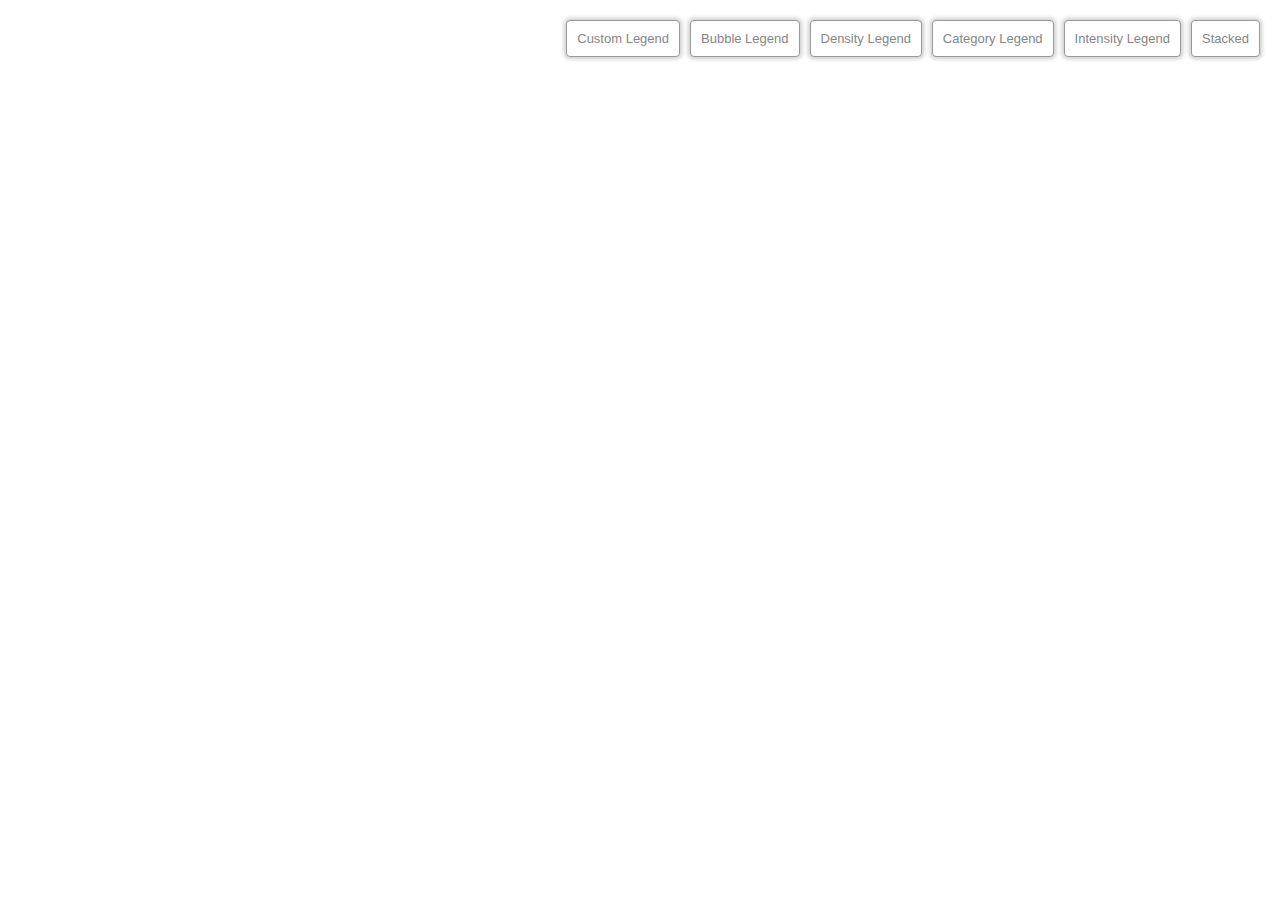
<file: App_map_story_completa/bower_components/cartodb.js/examples/legends/index.html>
<!DOCTYPE html>
<html lang="en">
  <head>
    <meta charset="UTF-8">
    <title>Legends | CartoDB.js</title>

    <link rel="stylesheet" href="http://libs.cartocdn.com/cartodb.js/v3/themes/css/cartodb.css" /> 
    <!--[if lte IE 8]>
    <link rel="stylesheet" href="http://libs.cartocdn.com/cartodb.js/v3/themes/css/cartodb.ie.css" /> 
    <![endif]-->

    <script src="../../dist/cartodb.js"></script>
    <script>

      currentLegend = null;
      legends       = {};
      legendsArray  = [];

      function selectLegend(e){

        e.stopPropagation();
        e.preventDefault();

        var target = e.target;
        var $link = $(e.target);
        var type = $link.attr("data-legend");

        if (type === 'stacked') {

        $(".legend-selector a").addClass("selected");

          var stackedLegend = new cdb.geo.ui.Legend.Stacked({
            data: legendsArray
          });

          currentLegend = stackedLegend;

        } else { 

          $(".legend-selector a.selected").removeClass("selected");
          $link.addClass("selected");

          currentLegend = legends[type].legend;
        }

        currentLegend.addTo(".legends");

        // $("#map .legends").html(currentLegend.render().$el);

      }

      function renderLegendList() {

        _.each(legends, function(legend, type) {

          var li = '<li><a href="#" data-legend="' + type + '">' + legend.title + '</a></li>';
          $(".legend-selector").append(li);

        });

        var li = '<li><a href="#" data-legend="stacked">Stacked</a></li>';
        $(".legend-selector").append(li);

      }

      window.onload = function() {

        cdb.load('../../src/', function() {

          var customLegend = new cdb.geo.ui.Legend.Custom({
            title: "Custom Legend",
            data: [
              { name: "Natural Parks",  value: "#58A062" },
              { name: "Villages",       value: "#F07971" },
              { name: "Rivers",         value: "#54BFDE" },
              { name: "Fields",         value: "#9BC562" },
              { name: "Caves",          value: "#FABB5C" }
            ]
          });

          var categoryLegend = new cdb.geo.ui.Legend.Category({
            title: "Category Legend",
            data: [
              { name: "Airport Parks", value: "img/airport-24@2x.png",   type: "image" },
              { name: "Heart",         value: "img/heart-24@2x.png",     type: "image" },
              { name: "Zoom",          value: "img/zoo-24@2x.png",       type: "image" },
              { name: "Fields",        value: "img/tennis-24@2x.png",    type: "image" },
              { name: "Caves",         value: "img/town-hall-24@2x.png", type: "image" },
            ]
          });

          var bubbleLegend = new cdb.geo.ui.Legend.Bubble({
            title: "Bubble Legend",
            min: 21, max: 20, color: "red"
          });

          var densityLegend = new cdb.geo.ui.Legend.Density({
            title: "Density Legend",
            left: "0", right: "10", colors: [ "#58A062", "#F07971", "#54BFDE", "#9BC562", "#FABB5C" ]
          });

          var intensityLegend = new cdb.geo.ui.Legend.Intensity({
            title: "Intensity Legend",
            left: "10", right: "20", color: "#f1f1f1"
          });

          legends = {
            custom:    { legend: customLegend,    title: "Custom Legend" },
            bubble:    { legend: bubbleLegend,    title: "Bubble Legend" },
            density:   { legend: densityLegend,   title: "Density Legend" },
            category:  { legend: categoryLegend,  title: "Category Legend" },
            intensity: { legend: intensityLegend, title: "Intensity Legend" }
          };

          legendsArray = [{
            title: "Category Legend",
            data: [
              { name: "Natural Parks",  value: "#58A062" },
              { name: "Villages",       value: "#F07971" },
              { name: "Rivers",         value: "#54BFDE" },
              { name: "Fields",         value: "#9BC562" },
              { name: "Caves",          value: "#FABB5C" }
            ]
          }, {
            type: "bubble",
            title: "Bubble Legend",
            min: 21, max: 20, color: "red"
          }];

          renderLegendList();


          $(".legend-selector a").click(selectLegend);

          var map_viz_url = 'http://documentation.cartodb.com/api/v2/viz/2b13c956-e7c1-11e2-806b-5404a6a683d5/viz.json';

          var onVisDone = function(vis, layers) {

            layers[1].setInteraction(true);

            layers[1].on('featureOver', function(e, latlng, pos, data, layerNumber) {
              cartodb.log.log(e, latlng, pos, data, layerNumber);
            });

          };

          cartodb.createVis('map', map_viz_url, { legends: false, no_cdn: true }).done(onVisDone);

        });

      }

    </script>

    <style type="text/css">
      html, body {
        position:relative;
      }
      html, body, #map {
        height: 100%;
        padding: 0;
        margin: 0;
      }

      .legend-selector {
        position:absolute;
        top: 20px; right: 20px;
        margin: 0; padding: 0;
        z-index: 100;
      }

      .legend-selector li {
        display:inline-block;
        margin: 0 0 0 10px; padding: 0;
        list-style:none;
      }

      .legend-selector li a {
        display:block;
        text-decoration:none;
        text-align:center;
        font: normal 13px "Helvetica",Arial;
        color: #858585;
        webkit-box-shadow: rgba(0, 0, 0, 0.2) 0 0 4px 2px;
        -moz-box-shadow: rgba(0, 0, 0, 0.2) 0 0 4px 2px;
        box-shadow: rgba(0, 0, 0, 0.2) 0 0 4px 2px;
        -webkit-border-radius: 4px;
        -moz-border-radius: 4px;
        -ms-border-radius: 4px;
        -o-border-radius: 4px;
        border-radius: 4px;
        border: 1px solid #999;
        background: #FFF;
        z-index: 5;
        padding: 10px;
      }

      .legend-selector li a.selected {
        background:#f1f1f1;
      }

    </style>

  </head>
  <body>
    <ul class="legend-selector"> </ul>
    <div id="map">
      <div class="legends"></div>
    </div>
  </body>
</html>
</file>
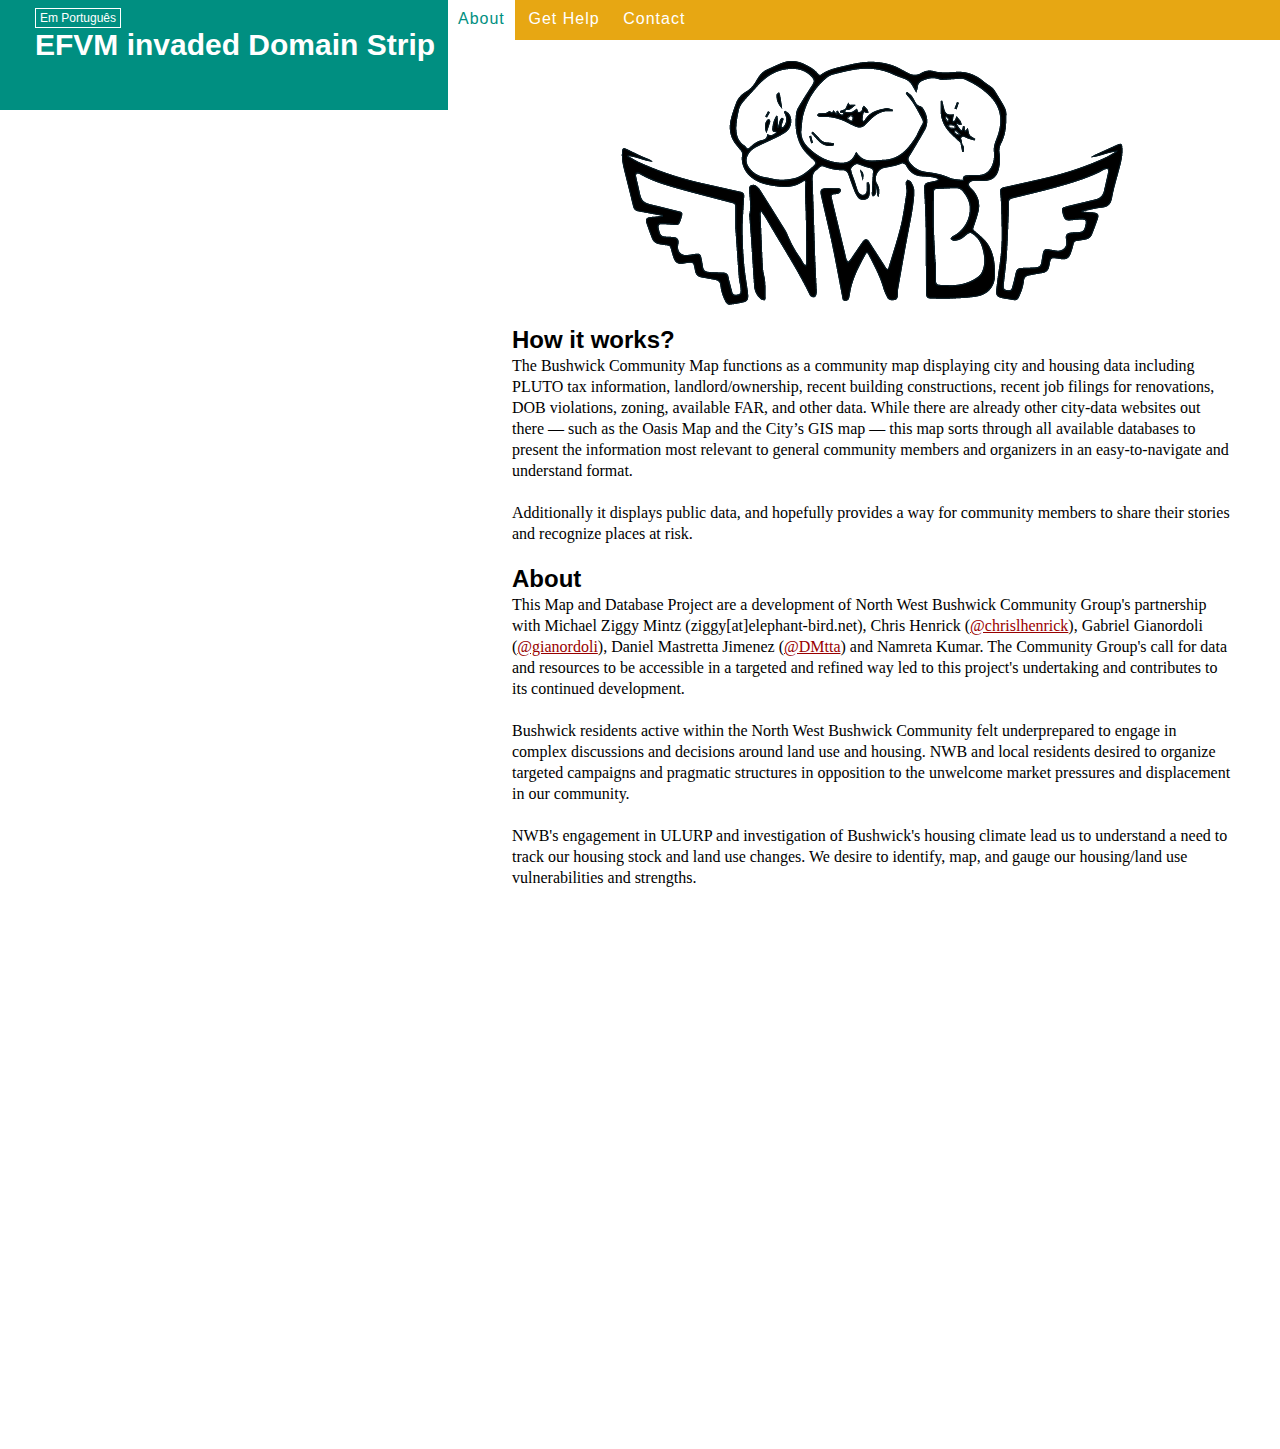
<file: App_map_story_completa/html/about.html>
﻿<!DOCTYPE html>
<html>
  <head>
    <meta charset="utf-8">
    <meta http-equiv="X-UA-Compatible" content="IE=edge,chrome=1">
    <meta name="viewport" content="width=device-width, initial-scale=1">
    <link rel="icon" href="../../favicon.ico">
    <title>Bushwick Community Map</title>
    <link href="../css/normalize.css" rel="stylesheet">
    <link rel="stylesheet" href="//libs.cartocdn.com/cartodb.js/v3/themes/css/cartodb.css" />
    <link rel="stylesheet" href="//cartodb.github.io/odyssey.js/sandbox/css/slides.css">
    <link href="../css/styles.css" rel="stylesheet">
  </head>
  <body>
  
    <div id="intro_and_slides">
      <!-- Map title and intro -->
      <div id="intro">
        <a id="language" href="#">en Español</a><br>
        <h1 class="en"><a href="../index.html" class="button">EFVM invaded Domain Strip</a></h1>
        <h1 class="es"><a href="../index.html" class="button">Invasões na Faixa de Domínio da EFVM</a></h1>
      </div>
    </div>

    <!-- top menu bar ENGLISH-->
    <div class="navigation en">
      <ul class="navbar">        
        <li><a href="./about.html" class="button">About</a></li>
        <li><a href="./get_help.html" class="button">Get Help</a></li>
        <li><a href="./contact.html" class="button">Contact</a></li>
      </ul>
    </div>

    <!-- top menu bar SPANISH-->
    <div class="navigation es">
      <ul class="navbar">        
        <li><a href="./about.html" class="button">Sobre a Arya</a></li>
        <li><a href="./get_help.html" class="button">Ajuda</a></li>
        <li><a href="./contact.html" class="button">Contato</a></li>
      </ul>
    </div>

    <div class="copy">

     <img src="../images/logo.png"/>
     
     <div class="en">
      <h2>How it works?</h2>
      <p>The Bushwick Community Map functions as a community map displaying city and housing data including PLUTO tax information, landlord/ownership, recent building constructions, recent job filings for renovations, DOB violations, zoning, available FAR, and other data. While there are already other city-data websites out there — such as the Oasis Map and the City’s GIS map — this map sorts through all available databases to present the information most relevant to general community members and organizers in an easy-to-navigate and understand format.<br><br>Additionally it displays public data, and hopefully provides a way for community members to share their stories and recognize places at risk.</p>

      <h2>About</h2>
      <p>This Map and Database Project are a development of North West Bushwick Community Group's partnership with Michael Ziggy Mintz (ziggy[at]elephant-bird.net), Chris Henrick (<a href="https://twitter.com/chrislhenrick" target="_blank">@chrislhenrick</a>), Gabriel Gianordoli (<a href="https://twitter.com/gianordoli" target="_blank">@gianordoli</a>), Daniel Mastretta Jimenez (<a href="@DMtta">@DMtta</a>) and Namreta Kumar. The Community Group's call for data and resources to be accessible in a targeted and refined way led to this project's undertaking and contributes to its continued development.<br><br>Bushwick residents active within the North West Bushwick Community felt underprepared to engage in complex discussions and decisions around land use and housing. NWB and local residents desired to organize targeted campaigns and pragmatic structures in opposition to the unwelcome market pressures and displacement in our community.<br><br>NWB's engagement in ULURP and investigation of Bushwick's housing climate lead us to understand a need to track our housing stock and land use changes. We desire to identify, map, and gauge our housing/land use vulnerabilities and strengths.</p>

      <h2>Why?</h2>
      <p>Across Bushwick, as housing investors buy homes and raise rents to line their pockets, they kick out longstanding low-income tenants, either through illegal intimidation tactics or questionably “legal” tactics in the housing court system. Many tenants know little about how to stand up and fight against this injustice, knowing very little about their home: who their landlord is, if their unit is rent-stabilized, how many code violations are filed on their building, and more. While most tenants know that change is happening, they often can't see the the widespread nature of the change across their neighborhood. Community organizers working to help prevent displacement need a more precise sense of the trends occurring on particular blocks, buildings, and across the neighborhood to know where to focus their efforts.<br><br>We saw the need for a free, community-owned, and community-directed map to help residents get a better sense of these changes and to unite together against these injustices.</p>

      <h2>Hopefull Developments of this map</h2>
      <p><strong>Participatory Data Sets:</strong> to encourage public engagement and contribute to the trackability of local changes in housing, resident communities, and land use. This can be an “informative” map and website documenting the major developments and sites of gentrification in Bushwick, focusing on human stories behind data. It tells the story of the changes in Bushwick. The data solicited from map-users, residents,and ex-residents, will be potentially framed to help track changes and vulnerabilities through data collection not done successfully by city agencies.<br><br><strong>Data on Proposed New Developments:</strong> a “what’s next” map. A continually updated map, with proposed new buildings and zoning changes for Bushwick, so community members and organizers won’t be surprised by a new development.</p>
    </div>

    <div class="es">
     <h2>¿Cómo funciona?</h2>
     <p>El Mapa de la Comunidad de Bushwick funciona como un mapa de la comunidad que muestra datos sobre la ciudad y la vivienda, incluyendo información del impuesto PLUTO, arrendador/propietario, construcciones de edificios recientes, solicitudes de trabajo de renovación recientes, violaciones DOB, zonificación, FAR disponible y otra información.  Aunque ya existen otras páginas web con datos sobre la ciudad – como el Mapa Oasis y el mapa de la Ciudad GIS – este mapa utilizará todas las bases de datos para presentar la información más relevante a los organizadores y miembros de la comunidad en general, en un formato fácil de entender.<br><br> Además de mostrar los datos públicos, el mapa interpretará la información para mostrar que propiedades son más vulnerables a la gentrificación y el re-desarrollo.</p>

      <h2>SOBRE NOSOTROS</h2>
      <p>Este Mapa y Proyecto de Base de Datos son el desarrollo de la asociación entre el Grupo de la Comunidad del Noroeste de Bushwick y Michael Ziggy Mintz (envíele correo electrónico a ziggy@elephant-bird.net), Chris Henrick (<a href="https://twitter.com/chrislhenrick" target="_blank">@chrislhenrick</a>), Gabriel Gianordoli (<a href="https://twitter.com/gianordoli" target="_blank">@gianordoli</a>), Daniel Mastretta Jimenez (<a href="@DMtta">@DMtta</a>) and Namreta Kumar. El llamado del Grupo de la Comunidad a la accesibilidad de datos y recursos, presentados en una forma enfocada y precisa, es lo que los llevó a emprender en este proyecto y lo que contribuirá en su continuo desarrollo.<br><br>Los residentes de Bushwick activos en el NWB se sintieron sorprendidos y poco preparados para participar en discusiones complejas y decisiones en torno al uso de la tierra y la vivienda.  Al mismo tiempo, NWB y los residentes locales quisieron organizar campañas específicas y estructuras pragmáticas en oposición a las presiones indeseadas del mercado  y al desplazamiento en nuestra comunidad.<br><br>El compromiso de NWB con ULUPR y la investigación sobre las condiciones de la vivienda en Bushwick, nos llevaron a entender la necesidad de seguir los cambios en el valor de la vivienda y el uso de la tierra. Queremos identificar, mapear y medir nuestras vulnerabilidades y fortalezas en el uso de la vivienda y la tierra.<br><br> Nuestros objetivos de trabajo en NWB incluyen el empoderamiento de nuestra comunidad a través del acceso a la información específica, la participación de los residentes en los procesos públicos y proveer las herramientas necesarias a las comunidades que se organizan para  la vivienda accesible, la estabilidad comunitaria y abogar por las necesidades locales en las conversaciones sobre el desarrollo.  Contamos con el potencial que la data participativa establece para continuar el compromiso de la participación comunitaria y seguir los cambios que los datos públicos no documentan de manera exitosa.</p>

     <h2>¿POR QUÉ?</h2>
     <P>Bushwick está pasando por una crisis de justicia de la vivienda.  A través de todo Bushwick, mientras que los inversionistas de la vivienda compran casas y aumentan el alquiler para llenar sus bolsillos, echan a los inquilinos de bajos recursos, ya sea a través de tácticas de intimidación ilegales o tácticas “legales” cuestionables en el sistema de corte de la vivienda.  Muchos inquilinos saben poco sobre como ponerse en pie y luchar en contra de estas injusticias, ya que saben muy poco sobre sus hogares: quién es su propietario, si su unidad es de renta estabilizada, cuántas violaciones de código han sido registradas en su edificio, y más.  Mientras que la mayoría de los inquilinos saben que hay cambios ocurriendo, no siempre ven cuán abarcador es la naturaleza de estos cambios por todo su barrio.  Además, los organizadores de la comunidad que trabajan para prevenir el desplazamiento necesitan una idea más precisa de las tendencias que ocurren en cuadras particulares, edificios y en todo el barrio, para así saber dónde enfocar sus esfuerzos.<br><br>Mientras que los inversionistas y corredores de bienes raíces utilizan páginas web costosas buscando casas para comprar, rápidamente recopilando información para expandir su portafolio y aumentar sus ganancias de alquiler en Bushwick y toda la ciudad de Nueva York, nosotros vimos la necesidad de un mapa gratis creado por y dirigido a la comunidad, para así ayudar a los residentes a tener una mejor idea de estos cambos y unirnos en contra de estas injusticias.</p>

     <h2>Desarrollos que esperamos de este mapa:</h2>
     <p><strong>Data Participativa Establece:</strong> fomentar la participación pública y ayudar a documentar los cambios locales en la vivienda, las comunidades residenciales y el uso de la tierra. Este sería un mapa "informativo" y una página web que documenta los sitios de gentrificación en Bushwick, y los acontecimientos principales, centrándose en las historias humanas detrás de los datos. ‘Contará la historia' de los cambios en Bushwick y complementará al mapa, el cual está más orientado a los datos. Esta información será solicitada a los residentes usuarios para crear un esquema, y seguir los cambios y vulnerabilidades que existen en la recopilación de data en las agencias de la ciudad.<br><br>Datos sobre <strong>Nuevas Propuestas de Desarrollo:</strong> un mapa de "qué es lo próximo". Este mapa se actualizará continuamente con las propuestas de edificios nuevos y cambios de zonificación en Bushwick, para que los miembros de la comunidad y los organizadores no sean sorprendidos por nuevos desarrollos.</p>
    </div>

  	</div>
    <script src="//ajax.googleapis.com/ajax/libs/jquery/1.11.1/jquery.min.js"></script>
    <script src="../js/internal_pages.js"></script> 
  </body>
</html>
</file>
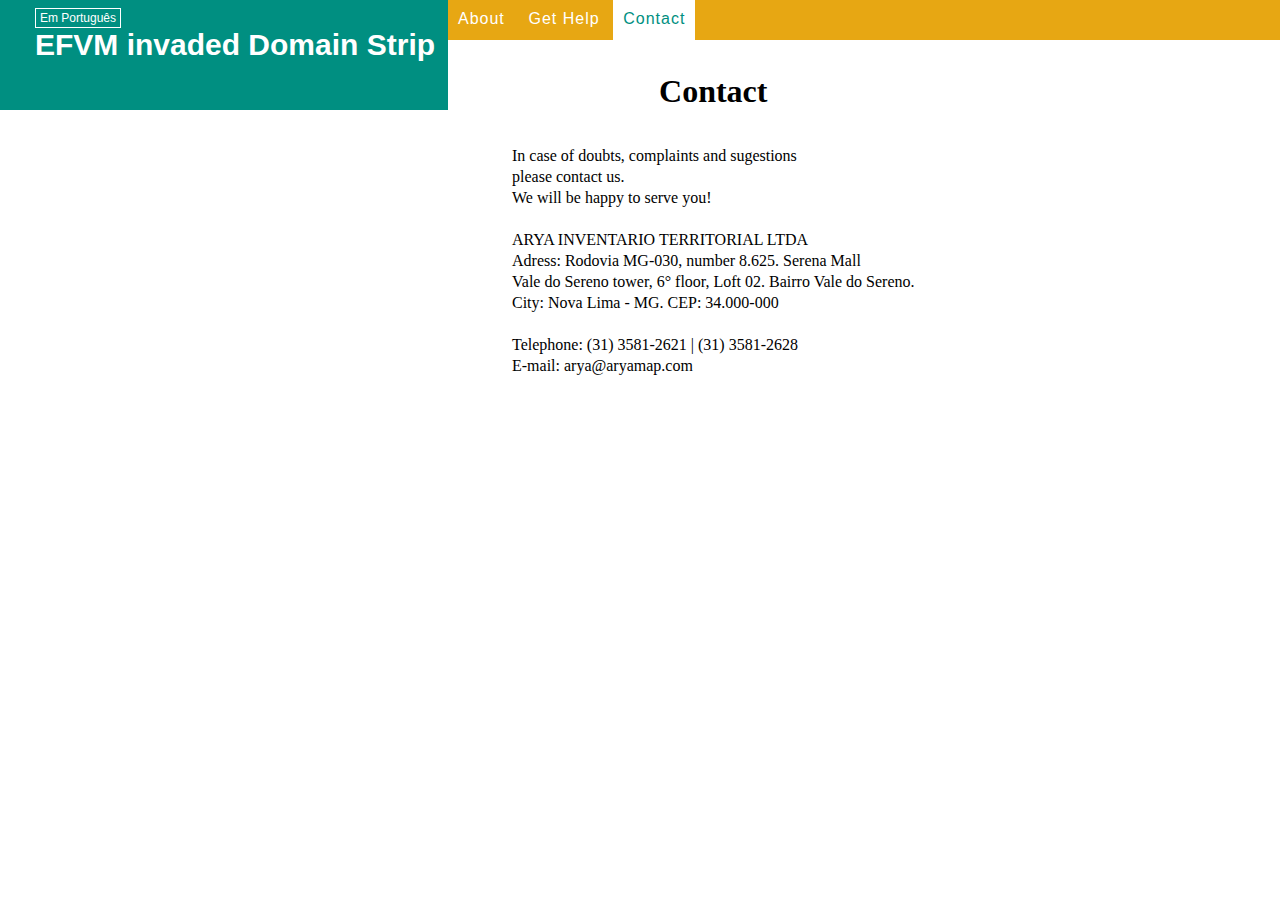
<file: App_map_story_completa/html/contact.html>
﻿<!DOCTYPE html>
<html>
  <head>
    <meta charset="utf-8">
    <meta http-equiv="X-UA-Compatible" content="IE=edge,chrome=1">
    <meta name="viewport" content="width=device-width, initial-scale=1">
    <link rel="icon" href="../../favicon.ico">
    <title>Bushwick Community Map</title>
    <link rel="stylesheet" href="//libs.cartocdn.com/cartodb.js/v3/themes/css/cartodb.css" />
    <link rel="stylesheet" href="//cartodb.github.io/odyssey.js/sandbox/css/slides.css">
    <link href="../css/normalize.css" rel="stylesheet">
    <link href="../css/styles.css" rel="stylesheet">
  </head>
  <body>

    <div id="intro_and_slides">
      <!-- Map title and intro -->
      <div id="intro">
        <a id="language" href="#">en Español</a><br>
        <h1 class="en"><a href="../index.html" class="button">EFVM invaded Domain Strip</a></h1>
        <h1 class="es"><a href="../index.html" class="button">Invasões na Faixa de Domínio da EFVM</a></h1>
      </div>
    </div>

    <!-- top menu bar ENGLISH-->
    <div class="navigation en">
      <ul class="navbar">        
        <li><a href="./about.html" class="button">About</a></li>
        <li><a href="./get_help.html" class="button">Get Help</a></li>
        <li><a href="./contact.html" class="button">Contact</a></li>
      </ul>
    </div>

    <!-- top menu bar SPANISH-->
    <div class="navigation es">
      <ul class="navbar">        
        <li><a href="./about.html" class="button">Sobre a Arya</a></li>
        <li><a href="./get_help.html" class="button">Ajuda</a></li>
        <li><a href="./contact.html" class="button">Contato</a></li>
      </ul>
    </div>
    
    <div class="copy">
      <div class="en">
          <h1 style="text-align: center">Contact</h1><br />
          <p>
              In case of doubts, complaints and sugestions<br />
              please contact us.<br />
              We will be happy to serve you!<br /><br />

              ARYA INVENTARIO TERRITORIAL LTDA<br />
              Adress: Rodovia MG-030, number 8.625. Serena Mall<br />
              Vale do Sereno tower, 6° floor, Loft 02. Bairro Vale do Sereno.<br />
              City: Nova Lima - MG. CEP: 34.000-000<br /><br />

              Telephone: (31) 3581-2621 | (31) 3581-2628<br />
              E-mail: arya@aryamap.com<br /><br />
          </p>
      </div>

    <div class="es">
        <h1 style="text-align: center">Contato</h1><br />
        Em caso de dúvidas, reclamações e sugestões<br />
        entre em contato conosco.<br />
        Teremos prazer em atendê-lo!<br /><br />

        ARYA INVENTARIO TERRITORIAL LTDA<br />
        Endereço: Rodovia MG-030, número 8.625. Condomínio Serena Mall<br />
        Torre Vale do Sereno, 6° Andar, Loft 02. Bairro Vale do Sereno.<br />
        Cidade: Nova Lima - MG. CEP: 34.000-000<br /><br />

        Telefone: (31) 3581-2621 | (31) 3581-2628<br />
        E-mail: arya@aryamap.com<br /><br />
    </div>

  </div>


  <script src="//ajax.googleapis.com/ajax/libs/jquery/1.11.1/jquery.min.js"></script>
  <script src="../js/internal_pages.js"></script> 
</body>
</html>
</file>
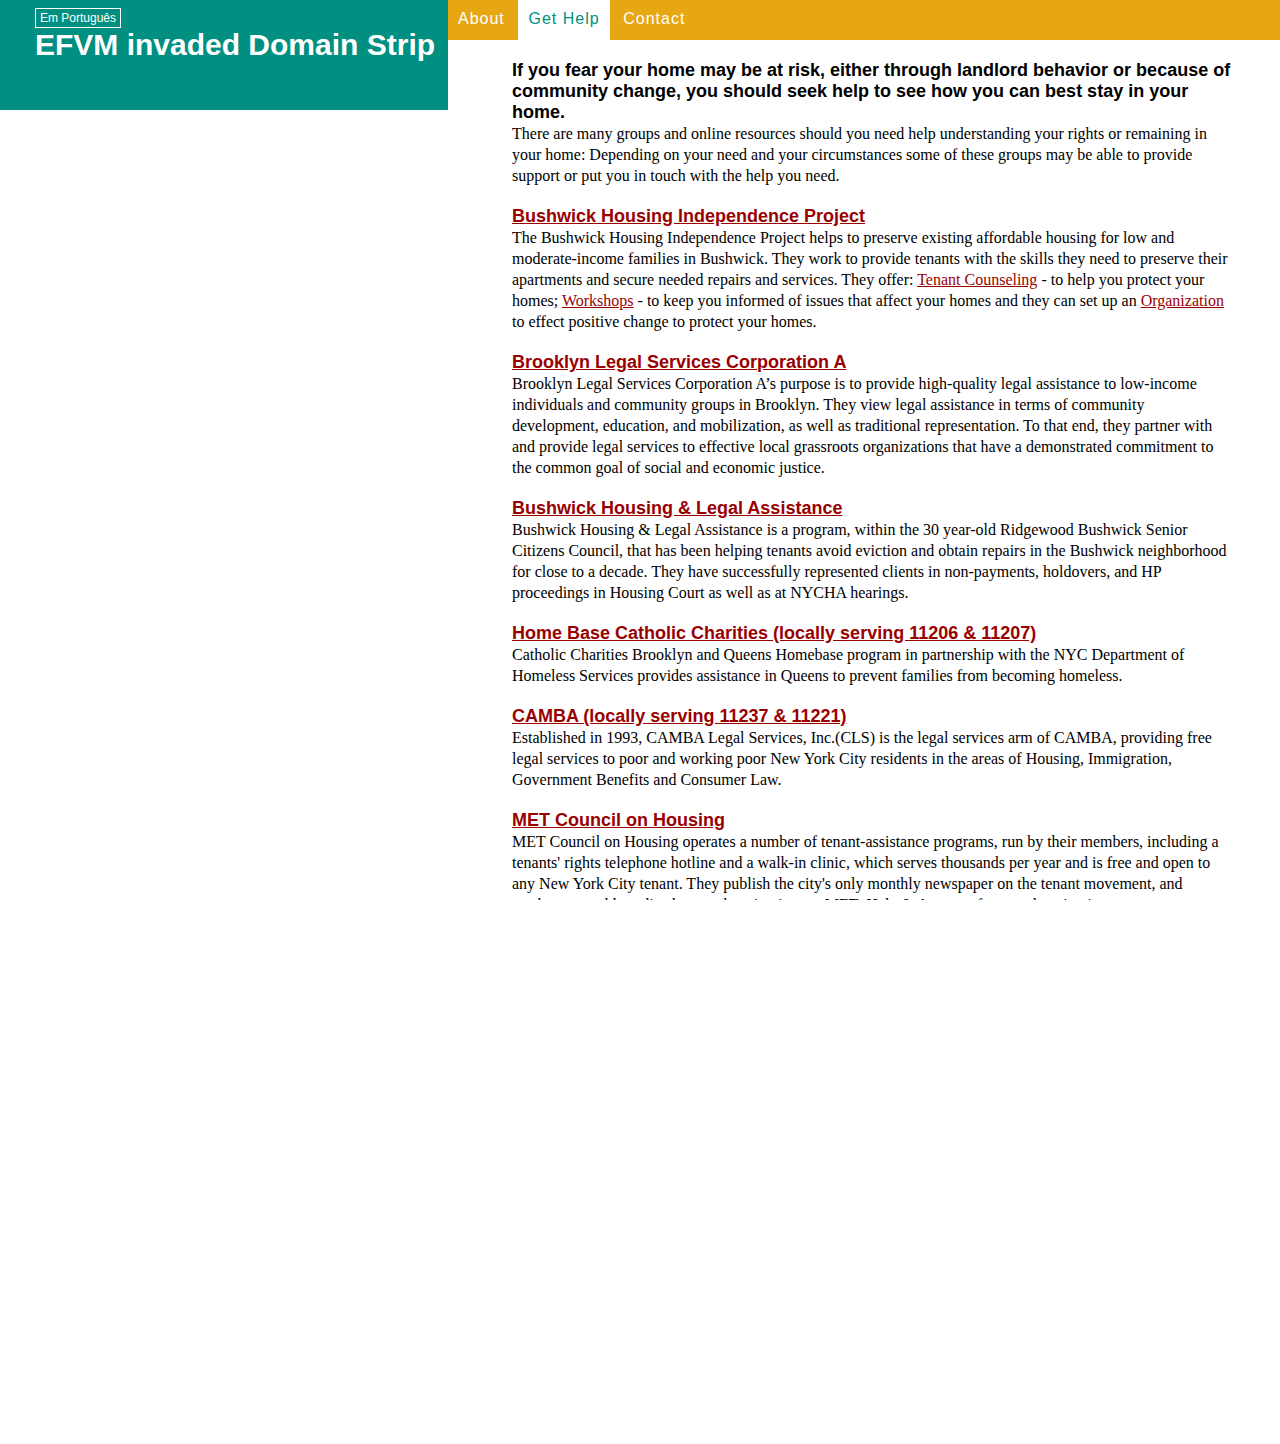
<file: App_map_story_completa/html/get_help.html>
﻿<!DOCTYPE html>
<html>
  <head>
    <meta charset="utf-8">
    <meta http-equiv="X-UA-Compatible" content="IE=edge,chrome=1">
    <meta name="viewport" content="width=device-width, initial-scale=1">
    <link rel="icon" href="../../favicon.ico">
    <title>Bushwick Community Map</title>
    <link rel="stylesheet" href="//libs.cartocdn.com/cartodb.js/v3/themes/css/cartodb.css" />
    <link rel="stylesheet" href="//cartodb.github.io/odyssey.js/sandbox/css/slides.css">
    <link href="../css/normalize.css" rel="stylesheet">
    <link href="../css/styles.css" rel="stylesheet">
  </head>
  <body>

    <div id="intro_and_slides">
      <!-- Map title and intro -->
      <div id="intro">
        <a id="language" href="#">en Español</a><br>
        <h1 class="en"><a href="../index.html" class="button">EFVM invaded Domain Strip</a></h1>
        <h1 class="es"><a href="../index.html" class="button">Invasões na Faixa de Domínio da EFVM</a></h1>
      </div>
    </div>

    <!-- top menu bar ENGLISH-->
    <div class="navigation en">
      <ul class="navbar">        
        <li><a href="./about.html" class="button">About</a></li>
        <li><a href="./get_help.html" class="button">Get Help</a></li>
        <li><a href="./contact.html" class="button">Contact</a></li>
      </ul>
    </div>

    <!-- top menu bar SPANISH-->
    <div class="navigation es">
      <ul class="navbar">        
        <li><a href="./about.html" class="button">Sobre o mapa</a></li>
        <li><a href="./get_help.html" class="button">Ajuda</a></li>
        <li><a href="./contact.html" class="button">Contato</a></li>
      </ul>
    </div>
  
   <div class="copy">
     <div class="en">
      <h3>If you fear your home may be at risk, either through landlord behavior or because of community change, you should seek help to see how you can best stay in your home.
      </h3>
      <p>
        There are many groups and online resources should you need help understanding your rights or remaining in your home: Depending on your need and your circumstances some of these groups may be able to provide support or put you in touch with the help you need.
      </p>

      
      <h3><a href="http://www.bhipbrooklyn.org/" target="_blank">Bushwick Housing Independence Project</a></h3><p>The Bushwick Housing Independence Project helps to preserve existing affordable housing for low and moderate-income families in Bushwick. They work to provide tenants with the skills they need to preserve their apartments and secure needed repairs and services. They offer: <a href="http://www.bhipbrooklyn.org/services.html" target="_blank"><span>Tenant Counseling</span></a> - to help you protect your homes; <a href="http://www.bhipbrooklyn.org/services.html" target="_blank"><span>Workshops</span></a> - to keep you informed of issues that affect your homes and they can set up an <a href="http://www.bhipbrooklyn.org/services.html" target="_blank"><span>Organization</span></a> to effect positive change to protect your homes.</p>

      <h3><a href="http://www.bka.org/" target="_blank">Brooklyn Legal Services Corporation A</a></h3><p>Brooklyn Legal Services Corporation A’s purpose is to provide high-quality legal assistance to low-income individuals and community groups in Brooklyn. They view legal assistance in terms of community development, education, and mobilization, as well as traditional representation. To that end, they partner with and provide legal services to effective local grassroots organizations that have a demonstrated commitment to the common goal of social and economic justice.</p>

      <h3><a href="http://www.lawhelpny.org/organization/bushwick-housing-legal-assistance" target="_blank">Bushwick Housing &#38 Legal Assistance</a></h3><p>Bushwick Housing &#38 Legal Assistance is a program, within the 30 year-old Ridgewood Bushwick Senior Citizens Council, that has been helping tenants avoid eviction and obtain repairs in the Bushwick neighborhood for close to a decade. They have successfully represented clients in non-payments, holdovers, and HP proceedings in Housing Court as well as at NYCHA hearings.</p>

      <h3><a href="http://www.ccbq.org/homebase-homelessness-prevention" target="_blank">Home Base Catholic Charities (locally serving 11206 &#38 11207)</a></h3><p>Catholic Charities Brooklyn and Queens Homebase program in partnership with the NYC Department of Homeless Services provides assistance in Queens to prevent families from becoming homeless.</p>

      <h3><a href="http://www.camba.org/Programs/LegalServices/tabid/64/menuheader/5/submenuheader/10101/Default.aspx" target="_blank">CAMBA (locally serving 11237 &#38 11221)</a></h3><p>Established in 1993, CAMBA Legal Services, Inc.(CLS) is the legal services arm of CAMBA, providing free legal services to poor and working poor New York City residents in the areas of Housing, Immigration, Government Benefits and Consumer Law.</p>

      <h3><a href="http://metcouncilonhousing.org/help_and_answers" target="_blank">MET Council on Housing</a></h3><p>MET Council on Housing operates a number of tenant-assistance programs, run by their members, including a tenants' rights telephone hotline and a walk-in clinic, which serves thousands per year and is free and open to any New York City tenant. They publish the city's only monthly newspaper on the tenant movement, and produce a weekly radio show on housing issues: MET: Help &#38 Answers for your housing issues.</p>

      <h3><a href="http://cwtfhc.org/about-us/" target="_blank">Housing Court Answers</a></h3><p>Housing Court Answers provides Information Tables in the City’s Housing Courts staffs a hotline for callers with information about housing law, rent arrears assistance, and homeless prevention guidance. They staff an Information Table at 250 Broadway to assist public housing and section 8 tenants in termination hearings. HCA also conducts trainings for community groups, unions, elected officials and others on Housing Court procedures, eviction prevent programs and housing law. And, last but most important, HCA fights every day for the rights of unrepresented people in Housing Court.</p>

      <h3><a href="http://www.nyshcr.org/Rent/TenantProtectionUnit/" target="_blank">Tenants Protection Unit</a></h3><p>In 2011, under the leadership of Governor Andrew M. Cuomo, New York State enacted the greatest expansion of rent regulations in 40 years. In 2012, to increase compliance with these laws and further protect rent-regulated tenants, Governor Cuomo created the Tenant Protection Unit (TPU) to act as a proactive law enforcement office within New York State Homes and Community Renewal. The TPU preserves affordable housing by detecting and curtailing patterns and practices of landlord fraud and harassment through audits, investigations, and impactful legal actions. The TPU also encourages compliance by informing tenants and owners of their rights and responsibilities under the rent regulation laws.</p>

      <h2>Additional useful links:</h2>
      <h3><a href="http://www.nyc.gov/html/hpd/html/apartment/lotteries.shtml" target="_blank">NYC Affordable Housing Lottery</a></h3><p>sign up to be on the list to live in a NYC subsidized “affordable” unit.</p>
      <h3><a href="http://www.bushwickcommunitymap.org/Local%20AMI" target="_blank">City Data Bushwick</a></h3><p>Detailed information & statistics on Bushwick.</p>
    </div>

    <div class="es">
      <h3>
        Si temes que tu hogar esté en riesgo, ya sea por el abuso de algún propietario o cambios en tu comunidad, debes de buscar ayuda si es que quieres seguir habitando tu casa.
      </h3>
      <p>
        Existen muchos grupos  y recursos en línea que pueden ayudarte a entender tu derecho a conservar tu vivienda. Dependiendo de tus necesidades y circunstancias, algunos de estos grupos pueden ofrecer su apoyo o ponerte en contacto con la ayuda que necesitas.
      </p>

      
      <h3><a href="http://www.bhipbrooklyn.org/" target="_blank">Bushwick Housing Independence Project</a></h3><p>El proyecto de Independencia de viviendas de Bushwick (Bushwick Housing Independence Project) apoya la preservación de vivienda costeable para familias de bajos recursos en Bushwick. Actualmente Bushwick se encuentra asediado por la falta de vivienda costeable, baja calidad de espacios y altos índices de desalojos forzados. Desplazamiento y falta de vivienda causados por la gentrificación. Este proyecto ayuda a los residentes a obtener habilidades para preservar su vivienda y obtener reparaciones y servicios. Los servicios del BHIP incluyen: <a href="http://www.bhipbrooklyn.org/services.html" target="_blank"><span>Asesoría para residentes</span></a> - Ayudando a conservar tu vivienda; <a href="http://www.bhipbrooklyn.org/services.html" target="_blank"><span>Talleres</span></a> - Discusión e información sobre los problemas que afectan la calidad de vida <a href="http://www.bhipbrooklyn.org/services.html" target="_blank"><span>Organización</span></a> - Trabajo en conjunto para preservar las condiciones óptimas de residencia.</p>

      <h3><a href="http://www.bka.org/" target="_blank">Brooklyn Legal Services Corporation A</a></h3><p>Brooklyn A provee asistencia legal civil (no-criminal) gratis a personas de bajo ingreso en Brooklyn. La ayuda que ofrecen comprende desde consejo legal hasta representación legal en el caso, dependiendo de la necesidad de cada persona.</p>

      <h3><a href="http://www.lawhelpny.org/organization/bushwick-housing-legal-assistance" target="_blank">Bushwick Housing &#38 Legal Assistance</a></h3><p>Bushwick Vivienda y Asistencia es un programa que apoya a los inquilinos de Bushwick desde hace más de una década. Su enfoque es ayudar a conseguir reparaciones en los vecindarios y proveer ayuda legal para evitar desalojamiento forzoso.</p>

      <h3><a href="http://www.ccbq.org/homebase-homelessness-prevention" target="_blank">Home Base Catholic Charities (locally serving 11206 &#38 11207)</a></h3><p>El programa de Caridades Católicas de  Brooklyn y Queens, aliado con el departamento de servicios para el departamento de Servicios para personas sin hogar de la ciudad de Nueva York, ofrece asistencia en  Queens y Brooklyn para evitar que las personas se vean forzadas a quedar vagabundas.</p>

      <h3><a href="http://www.camba.org/Programs/LegalServices/tabid/64/menuheader/5/submenuheader/10101/Default.aspx" target="_blank">CAMBA (locally serving 11237 &#38 11221)</a></h3><p>Establecido en 1993, CAMBA Servicios Legales, ofrece asistencia legal en la Ciudad de Nueva York a personas en situación de pobreza y a trabajadores en situación de pobreza en temas de Vivienda, Migración, Beneficios de Gobierno y Leyes de consumidores.</p>

      <h3><a href="http://metcouncilonhousing.org/help_and_answers" target="_blank">MET Council on Housing</a></h3><p>El consejo Metropolitano de Vivienda asiste a los inquilinos, a través de programas creados por sus mismos miembros, a tener una plataforma de apoyo en cuestiones de renta, desalojo y comprensión de las leyes de vivienda.  Proveen servicios gratuitos a miles de personas al año y están disponibles para cualquier residente de Nueva York. Como asociación sin fines de lucro se soportan a través de sus propios miembros, usualmente personas de las mismas comunidades a las que han apoyado.</p>

      <h3><a href="http://cwtfhc.org/about-us/" target="_blank">
        Housing Court Answers</a></h3><p>Las Respuestas de la Corte de Vivienda otorgan Tabuladores de Información en los resultados de la Corte de Vivienda de la ciudad. Ofrecen una línea telefónica con información sobre leyes de vivienda, asistencia para el pago de rentas y prevención de vagabundismo. También hacen entrenamiento para comunidades, sindicatos, grupos y oficiales electos sobre los procedimientos de la ley de Vivienda. Pelean todos los días por los derechos de la gente sin representación en la Corte de Vivienda.</p>

      <h3><a href="http://www.nyshcr.org/Rent/TenantProtectionUnit/" target="_blank">Tenants Protection Unit</a></h3><p>La unidad de protección de inquilinos actúa como una oficina de refuerzo de la ley de manera proactiva junto con la ciudad y Comunidades de renovación. Preservan la vivienda de bajo costo detectando fraudes y coductas abusivas a través de auditorías, investigaciones y acciones de impacto legal. Ayuda a informar a inquilinos y dueños de sus derechos bajo las leyes de renta regulada.</p>

      <h2>Otros enlaces útiles:</h2>
      <h3><a href="http://www.nyc.gov/html/hpd/html/apartment/lotteries.shtml" target="_blank">Lotería de vivienda costeable de NYC</a></h3><p>Sistema de inscripción a programa de vivienda de bajo costo.</p>
      <h3><a href="http://www.bushwickcommunitymap.org/Local%20AMI" target="_blank">City Data Bushwick</a></h3><p> Información y estadísticas de Bushwick.</p>     
    </div>
  </div>

  <script src="//ajax.googleapis.com/ajax/libs/jquery/1.11.1/jquery.min.js"></script>
  <script src="../js/internal_pages.js"></script> 
  
</body>
</html>
</file>
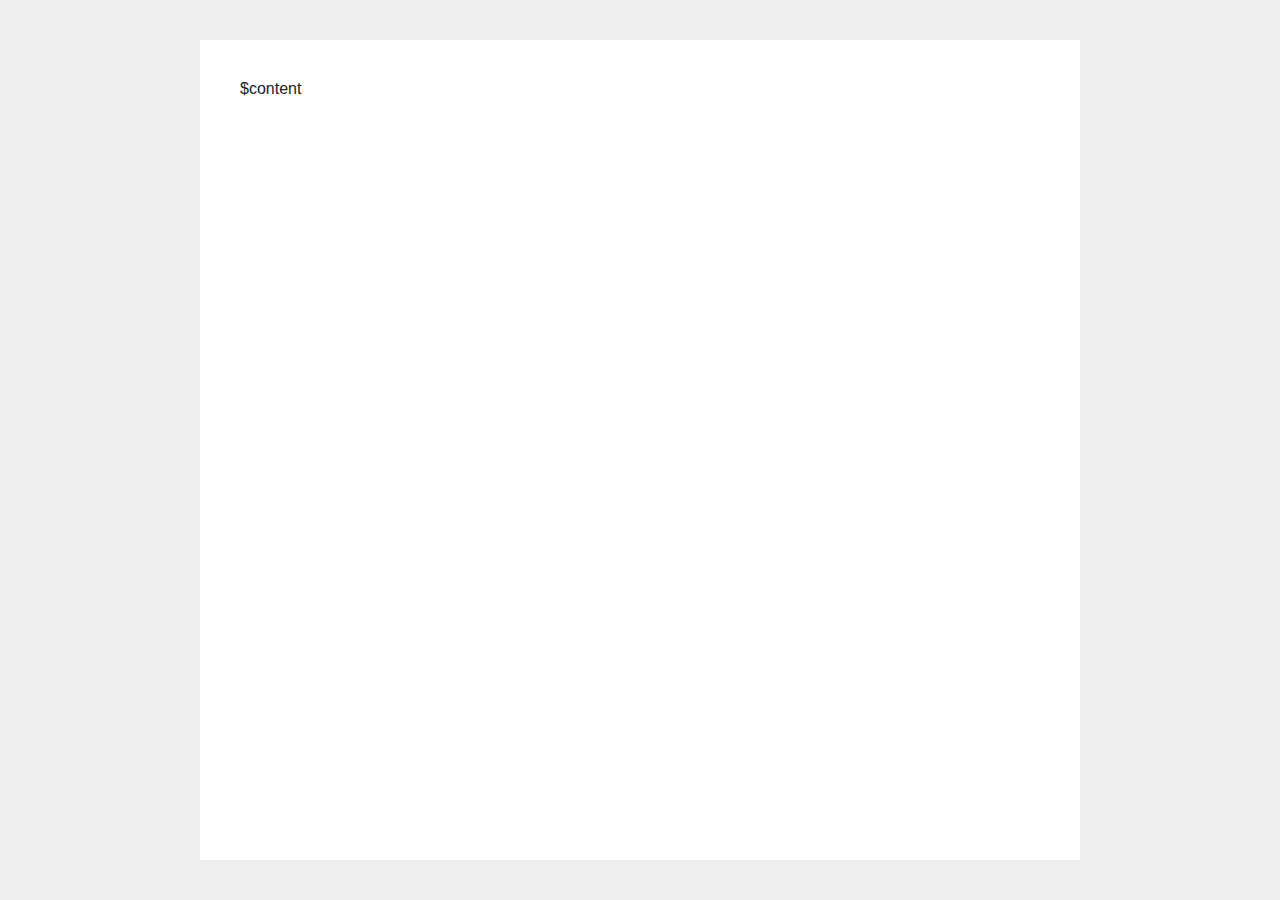
<file: App_map_story_completa/bower_components/cartodb.js/doc/doc_template.html>
<html>
  <head>
    <style>
      html {
        background-color: #EEE;
      }
      body {
        background-color: #FFF;
        width: 800px;
        margin: 40px auto;
        font-family: Helvetica;
        padding: 40px;
        color: #222;
      }

      h1 {
        font-size: 37px;
      }

      h3 {
        margin-top: 30px;
      }

      p {
        color: #555;
      }

      h2 {
        border-bottom: 1px solid #ccc;
        margin-top: 50px;
        padding-bottom: 10px;
      }

      h4 {
        background: #F0F0F0;
        padding: 10px 0;
      }

      h5 {
        font-size: 24px;
        margin-top: 40px;
        margin-bottom: 0px;
      }

      code {
        background: #EEE;
      }

      pre, pre code{
        background: #DDD;
      }
      li strong, p strong {
        background: #EEE;
      }
    </style>

  </head>
  <body>
    $content
  </body>
</html>
</file>
<file: App_map_story_completa/css/styles.css>
/* new styles */

@import url("//fast.fonts.net/t/1.css?apiType=css&projectid=3af16084-ba56-49ca-b37d-0b49b59e1927");
@font-face{
  font-family:"AleoRegular";
  src:url(//cartodb-assets.global.ssl.fastly.net/odyssey.js/Aleo-Regular-webfont.eot);
  src:url(//cartodb-assets.global.ssl.fastly.net/odyssey.js/Aleo-Regular-webfont.eot?#iefix) format('embedded-opentype'),url(//cartodb-assets.global.ssl.fastly.net/odyssey.js/Aleo-Regular-webfont.woff) format('woff'),url(//cartodb-assets.global.ssl.fastly.net/odyssey.js/Aleo-Regular-webfont.ttf) format('truetype'),url(//cartodb-assets.global.ssl.fastly.net/odyssey.js/Aleo-Regular-webfont.svg) format('svg')
}
@font-face{
  font-family:"AleoBold";
  src:url(//cartodb-assets.global.ssl.fastly.net/odyssey.js/Aleo-Bold-webfont.eot);
  src:url(//cartodb-assets.global.ssl.fastly.net/odyssey.js/Aleo-Bold-webfont.eot?#iefix) format('embedded-opentype'),url(//cartodb-assets.global.ssl.fastly.net/odyssey.js/Aleo-Bold-webfont.woff) format('woff'),url(//cartodb-assets.global.ssl.fastly.net/odyssey.js/Aleo-Bold-webfont.ttf) format('truetype'),url(//cartodb-assets.global.ssl.fastly.net/odyssey.js/Aleo-Bold-webfont.svg) format('svg')
}
@font-face{
  font-family:"ProximaNovaBold";
  src:url(//cartodb-assets.global.ssl.fastly.net/odyssey.js/fbc6b03a-b3a1-427c-a884-053deca3a53c.eot);
  src:url(//cartodb-assets.global.ssl.fastly.net/odyssey.js/fbc6b03a-b3a1-427c-a884-053deca3a53c.eot?#iefix) format('embedded-opentype'),url(//cartodb-assets.global.ssl.fastly.net/odyssey.js/d999c07b-a049-4eb5-b8a6-4f36ae25e67e.woff) format('woff'),url(//cartodb-assets.global.ssl.fastly.net/odyssey.js/4d4a75f5-d32a-4a09-8665-133afd39cc37.ttf) format('truetype'),url(//cartodb-assets.global.ssl.fastly.net/odyssey.js/8152bc4e-d700-4c78-b6be-326893e6f53f.svg) format('svg')
}
@font-face{
  font-family:"ProximaNovaBold";
  src:url(//cartodb-assets.global.ssl.fastly.net/odyssey.js/fbc6b03a-b3a1-427c-a884-053deca3a53c.eot);
  src:url(//cartodb-assets.global.ssl.fastly.net/odyssey.js/fbc6b03a-b3a1-427c-a884-053deca3a53c.eot?#iefix) format('embedded-opentype'),url(//cartodb-assets.global.ssl.fastly.net/odyssey.js/d999c07b-a049-4eb5-b8a6-4f36ae25e67e.woff) format('woff'),url(//cartodb-assets.global.ssl.fastly.net/odyssey.js/4d4a75f5-d32a-4a09-8665-133afd39cc37.ttf) format('truetype'),url(//cartodb-assets.global.ssl.fastly.net/odyssey.js/8152bc4e-d700-4c78-b6be-326893e6f53f.svg) format('svg')
}

html, body {
  height: 100%;
  width: 100%;
  margin: 0;
  border: 0;
  padding: 0;
  overflow: auto;
  font-family: ProximaNovaBold, Helvetica, Arial, sans-serif;
  font-size: 13px;
  background: white;
  overflow-x:hidden;
}

* {
  -webkit-box-sizing: border-box; /* Safari/Chrome, other WebKit */
  -moz-box-sizing: border-box;    /* Firefox, other Gecko */
  box-sizing: border-box;         /* Opera/IE 8+ */;
}

img {
  max-width: 100%;
}

.hidden {
  display: none;
}

/*---------- WEBSITE ----------*/

.copy {
    width: 720px;
    margin: 0;
    font-family: AleoRegular, Serif;
    font-size: 16px;
    line-height: 21px; 
    text-align: left;  
    margin-top: 60px;
    margin-left: 40%;      
}

.copy p {
  margin: 0;
  /*padding-top: 10px;*/
  padding: 0 0 20px 0;
  border: 0;  
}

.copy p em {
  font-style: italic;
  font-weight: 600;
}

.copy a{
  color: hsl(0, 100%, 30%);  
}

.copy img{
  display: block;
  margin: 0 auto;
  margin-bottom: 20px;
}

.copy img.far {
  display: inline-block;
  margin: 0;
  /*float: left;*/
}

.copy a.anchor {
  display: block; 
  position: relative; 
  top: -50px; 
  visibility: hidden;
}

.far-diagrams p {
  position: relative;
  bottom: 60px;
  display: inline-block;
  margin-left: 50px;
  max-width: 400px;
}

.far-diagrams p.f2 {
  bottom: 220px;
}

.far-diagrams p.f3 {
  bottom: 530px;
}

.es {
    display: none; 
}

.en {
    display: inline-block;
} 

.copy h2{
  margin: 0;
  padding: 0;
  border 0;
  font-family: ProximaNovaBold, Helvetica, Arial, sans-serif;
  font-size: 24px;
  font-weight: bold;
  line-height: 30px;
}

.copy h3{
  margin: 0;
  padding: 0;
  border 0;
  font-family: ProximaNovaBold, Helvetica, Arial, sans-serif;
  font-size: 18px;
  font-weight: bold;
  line-height: 21px;
}

#intro_and_slides {
  position: absolute;
  left: 0;
  top: 0;
  
  z-index: 95;
  width: 35%;
  height: auto;
  min-height: 100%;

 
}

/* title */
#intro {
  /*position: absolute;*/
  /*top: 0;*/
  /*width: 360px;*/
  width: 100%;
  height: 110px;
  padding: 8px 12px 12px 35px;
  background-color: hsl(174, 100%, 28%);
  color: #fff;
  font-family: ProximaNovaBold, Helvetica, Arial, sans-serif;
  font-size: 13px;
  line-height: 18px;
  /*z-index: 95;*/
}

#intro a {
  text-decoration: none;
  color: #fff;
}

#intro a#language {
  display: inline-block;
  font-size: 12px;
  padding: 0 4px 0 4px;
  border: 1px solid white;
  outline: none;
}

#intro a:hover#language {
  background-color: rgba(255, 255, 255, 0.1);
}

#intro h1 {
  margin: 0 0 12px 0;
  font-size: 30px;
  font-weight: bold;
  line-height: 34px;
}

.navigation {
    font-family: ProximaNovaBold, Helvetica, Arial, sans-serif;
    position: absolute;
    top: 0;
    left: 35%;
    width: 100%;
    height: 40px;
    background-color: hsl(42, 85%, 49%);
    z-index: 1000;
}

.navbar {
    list-style-type: none;
    margin: 0;
}

ul.navbar  {
  padding: 0;
}

.navbar li {
    display: inline-block;
}

.navbar li a{
    display: inline-block;
    text-align: center;
    /*vertical-align: middle;    */
    height: 40px;
    padding: 10px;   
    font-size: 16px;
    letter-spacing: 1px;
    text-decoration: none;
    color: #fff;   
}

.navbar li a:hover{
    background-color: rgba(255, 255, 255, 0.2);
    /*border: 1px solid #FFFFFF;*/
}

.navbar li a.selected {
    background-color: white;
    color: hsl(174, 100%, 28%);
}


#navStories{
  padding-left: 4%;
  margin: 0;
  width: 100%;
  height: 34px;
}

#navStories li {
    display: inline-block;
}

#navStories li a{
    display: inline-block;
    text-align: center;
    /*vertical-align: middle;    */
    padding: 10px 20px 10px 0;
    font-size: 13px;
    letter-spacing: 1px;
    text-decoration: none;
    color: hsl(174, 100%, 27%);
    outline: none;
}

/*#navStories li a:hover{
    border: 1px solid #FFFFFF;
    border-color: hsl(0, 100%, 40%);
}

#navStories li a.selected{
    background-color: white;
    color: hsla(0, 100%, 30%, 0.75);
}*/
/*-----------------------------*/


/*------------ MAP ------------*/


input:focus,
select:focus,
textarea:focus,
button:focus {
    outline: none;
}

input{
  font-family: ProximaNovaBold, Helvetica, Arial, sans-serif;
  font-size: 13px;
}

.ui{
  position: absolute;
  background-color: hsla(0, 0%, 100%, 0.92);  
  border: 2px solid hsl(174, 100%, 28%);
  border-radius: 7px;  
  font-family: Helvetica, sans-serif;
}

/*#history{
  position: absolute;
  left: 40px;
  bottom: 40px;
  width: 880px;
  height: 56px;
  padding: 12px;   

  z-index: 85;
}*/

#search-container{
  position: absolute;
  top: 60px;
  right: 40px;
  width: 280px;
  height: 28px;
  padding: 0 0 0 10px;
  z-index: 70; 
}

#search-box{
  margin: 0;
  border: 0;
  padding: 0;
  width: 230px;
  /*height: 20px;*/
  font-family: Helvetica, sans-serif;
}

#search-button{
  width: 24px;
  height: 24px;  
  border: 0;
  margin-top: 2px;
  background: url('../images/search_button.svg') no-repeat;
}

#ui-container {
  position: absolute; 
  top: 108px; 
  right: 40px; 
  width: 200px;
  padding: 12px; 
  z-index: 60;
  font-family: Helvetica, sans-serif;
}

.ui h4 {
  padding: 0;
  margin: 0;
  color: hsla(34, 100%, 50%, 0.75);
  font-family: ProximaNovaBold, Helvetica, Arial, sans-serif;
  letter-spacing: 1px;
  /*font: inherit;*/
  font-size: 16px;
  /*font-weight: 600;*/
  display: inline-block;
}

.ui a{
  width: 100%;
  margin: 4px 0 4px 0;

  padding: 2px 8px 2px 8px;
  display: block;

  color: black;
  background-color: hsl(0, 0%, 98%);
  box-shadow: inset 0px -15px 10px -12px hsla(0, 0%, 0%, 0.05);

  border: 1px solid hsl(0, 0%, 85%);
  border-radius: 4px;

  text-decoration: none;
}

.ui a.selected,
.ui a:hover { 
  color: white;
  background-color: hsl(42, 85%, 49%);  
  border: 1px solid hsl(42, 85%, 49%);  
}

.ui hr{
  background-color: hsl(174, 100%, 27%);
  height: 1px;
  border-width: 0;
  margin: 8px 0 8px 0;
}

/*for map legends*/
.ui ul {
  text-decoration: none;
  list-style-type: none;

}

label {
  /*display: block;*/
  vertical-align: middle;
  margin: 2px 4px 2px 0;
}

.regular-checkbox {
  display: none;
}

.regular-checkbox + label {
  background-color: #fafafa;
  border: 1px solid hsl(174, 100%, 28%);
  box-shadow: inset 0px -15px 10px -12px rgba(0,0,0,0.05);
  padding: 9px;
  border-radius: 5px;
  display: inline-block;
  position: relative;
}

.regular-checkbox + label:active, .regular-checkbox:checked + label:active {
  box-shadow: inset 0px -15px 10px -12px rgba(0,0,0,0.05);
}

.regular-checkbox:checked + label {
  box-shadow: inset 0px -15px 10px -12px rgba(0,0,0,0.05);
  color: hsl(42, 85%, 49%);
}

.regular-checkbox:checked + label:after {
  content: '\2714';
  font-size: 12px;
  position: absolute;
  top: 0px;
  left: 3px;
  color: hsl(42, 85%, 49%);  
}

/* Utilized on the map-tiles ui
mimicks leaflet's zoom ui */
.mini{
  padding: 0;
  margin: 0;
  box-shadow: 0 0 0 black;  
  border-radius: 4px;
}

.mini a{
  margin: 0;
  border: solid 1px rgba(0, 0, 0, 0.1);
  padding: 0;
  border-radius: 0;
  
  background-color: rgba(0, 0, 0, 0);
  width: 26px;
  height: 26px;
  display: inline-block;

  box-shadow: 0 0 0 black; 

  text-align: center;
  font-size: 20px; 
}

.mini a:hover{
  background-color: rgba(0, 0, 0, 0.05);
  border: solid 1px rgba(0, 0, 0, 0.1);
  color: black;
}

#ui-zoom{
  position: absolute;

  top: 108px;
  right: 250px;

  z-index: 2100;
}

.ui.legend {
  position: absolute;
  z-index: 200;
  right: 40px;
  bottom: 20px;
  width: 200px;
  padding: 12px;   
}

.ui.legend h4 {
  text-align: left;
  margin-bottom: 5px;
  font-weight: bold;
}

.legend .legend-scale ul {
  margin: 0;
  margin-bottom: 5px;
  padding: 0;
  float: left;
  list-style: none;
}

.legend .legend-scale ul li {
  font-size: 13px;
  list-style: none;
  margin-left: 0;
  line-height: 18px;
  margin-bottom: 0px;
}

.legend ul.legend-labels li span {
  display: block;
  float: left;
  height: 16px;
  width: 30px;
  margin-right: 5px;
  margin-left: 0;
  border: 1px solid #999;
  opacity: 0.7;
}

.legend .legend-source {
  font-size: 12px;
  color: #999;
  clear: both;
}

.ui.legend a {
  color: #777;
  width: 100%;
  margin: inherit;
  padding: 0 2px;
  display: inline;
  background-color: #fff;
  box-shadow: 0;
  border: 0;
  border-radius: 0;
  text-decoration: underline;  
}

.ui.legend a:hover {
  color:#FFF;
  background-color: #777;
}

/* for the leaflet / cartodb map */
#map {
  position: absolute;
  top: 0;
  bottom: 0;
  right: 0;
  left: 0;
  width: 100%;
  height: 100%;
  z-index: 0;
}

#slides_container {
  background-color: hsla(0, 100%, 100%, 0.9);
  z-index: 1000;
  top: 110px;
  left: 0;
  /*width: 360px;*/
  width: 100%;
  height: auto;
  padding: 0;
  display: block;
  /*padding-top: 110px;*/
  /*padding: 0;*/
}

#slides_container .slide {
  /*max-height: 400px;*/
  height: 100%;
  padding: 12px 20px 12px 35px;
}

#slides_container h1{
  /*margin: 0 0 12px 0;*/
  font-size: 24px;
  font-weight: bold;
  line-height: 30px;  
}

#slides_container #navButtons{
  padding: 10px 20px 10px 35px;
  margin: 0;
  border: 0;
  width: 100%;
  /*height: 34px;*/
}

#slides{
  /*height: 350px;*/
  border-width: 1px 0 1px 0;
  border-style: solid;
  border-color: hsla(0, 0%, 0%, 0.2);
}

#toggle_slides a {
  display: inline-block;
  width: 100%;
  height: 34px;
  padding: 12px 12px 12px 35px;
  text-align: left;
  color: hsl(41, 85%, 48%);
  text-decoration: none;  
  outline: none;
}

/*#toggle_slides a:hover {
  color: hsl(0, 100%, 40%);
  text-decoration: none;
  background-color: hsla(0, 0%, 0%, 0.04);
}*/

/*styles dob permit layer tool tip*/
#tool-tip {
  position: absolute;
  width: auto;
  height: auto;
  background-color: #FFF;
  opacity: .8;
  z-index: 50;
  border-radius: 15px;
  text-align: left;
  vertical-align: bottom;
  font-family: Helvetica, sans-serif;
  color: hsl(0,0%,20%);
  font-size: 14px;
  padding: 7px;
}

#tool-tip p {
  margin: 5px 0 0 0;
  font-weight: 300;
}

#tool-tip strong {
  font-weight: 600;
}

#tool-tip h4 {
  text-transform: uppercase;
}

/*---------- LEAFLET HACK ----------*/

/* story pop-ups*/
.leaflet-container a.story {
  color: hsl(0, 100%, 40%);
  font-family: ProximaNovaBold, Helvetica, Arial, sans-serif;
  text-decoration: none;
}

.leaflet-container a.story:hover {  
  text-decoration: underline;
}

/*custom controls*/
.leaflet-retina .leaflet-control-layers-toggle,
.leaflet-control-layers-toggle {
  background-image: url(../images/layers.png); 
  position: fixed;
  top: 170px;
  right: 250px;
  z-index: 3000;  
/*}

.leaflet-retina .leaflet-control-layers,
.leaflet-control-layers{*/

  background-image: url(../images/layers.png);  
  background-repeat: no-repeat;
  background-position: center;
  background-color: hsla(0, 0%, 100%, 0.92);  
  border: 2px solid hsl(174, 100%, 28%);
  padding: 0;
  margin: 0;
  box-shadow: 0 0 0 black;  
  border-radius: 4px;  

  position: fixed;
  top: 170px;
  right: 250px;
  z-index: 3000;

  /*width: 34px;
  height: 34px;*/
}

.leaflet-retina .leaflet-control-layers-expanded,
.leaflet-control-layers-expanded{
  position: fixed;
  top: 170px;
  right: 250px;
  z-index: 3000;

  background-color: hsla(0, 0%, 100%, 0.92);  
  border: 2px solid hsl(174, 100%, 28%);
  padding: 5px;
  margin: 0;
  box-shadow: 0 0 0 black;  
  border-radius: 4px;  

  background-image: none;
  font-family: Helvetica, Arial, sans-serif;
  font-size: 13px;
}

/*---------- MOBILE ----------*/
#mobile_alert {
  display: none;
}

/*---------- RESPONSIVE ----------*/

@media screen and (max-height: 710px) {
  .ui.legend {
    right: 250px;
    top: 212px;
    bottom: auto;
  }
}

@media (max-width: 1140px) {
  .copy {
      margin: 130px 35px 0 35px;
  }
}

@media (max-width: 840px) {
  #intro_and_slides{
    width: 100%;
    height: auto;
    position: static;
  }

  .copy img {
    max-width: 65%;
  }

  .navigation{
    width: 100%;
    height: auto;
    padding: 0 0 0 35px;
    position: static;
  }

  .copy {
    width: 100%;
    padding: 20px 35px 0 35px;
    margin: 0;
  }

  .far-diagrams p {
    max-width: 300px;
  }
}

@media screen and (max-width: 480px) {

  * {
    -webkit-overflow-scrolling: touch;
        -moz-overflow-scrolling: touch;
          -ms-overflow-scrolling: touch;
             -o-overflow-scrolling: touch;
                   overflow-scrolling: touch;
  }
  .copy img {
    max-width: 80%;
  }

  .far-diagrams p {
    position: relative;
    bottom: 0px;
    display: inline-block;
    margin-left: 0px;
    max-width: 300px;
  }

  .far-diagrams p.f2 {
    bottom: 0px;
  }

  .far-diagrams p.f3 {
    bottom: 0px;
  }
  
  #intro_and_slides{
    width: 100%;
    height: auto;
    position: static;
  }

  #intro_and_slides #intro {
    height: 140px;
  }

  /*hide map and UI on mobile*/
  .ui, #map, #slides_container, #slides * {
    display: none;
  }
  #mobile_alert {
    display: block;
  }
}
</file>
